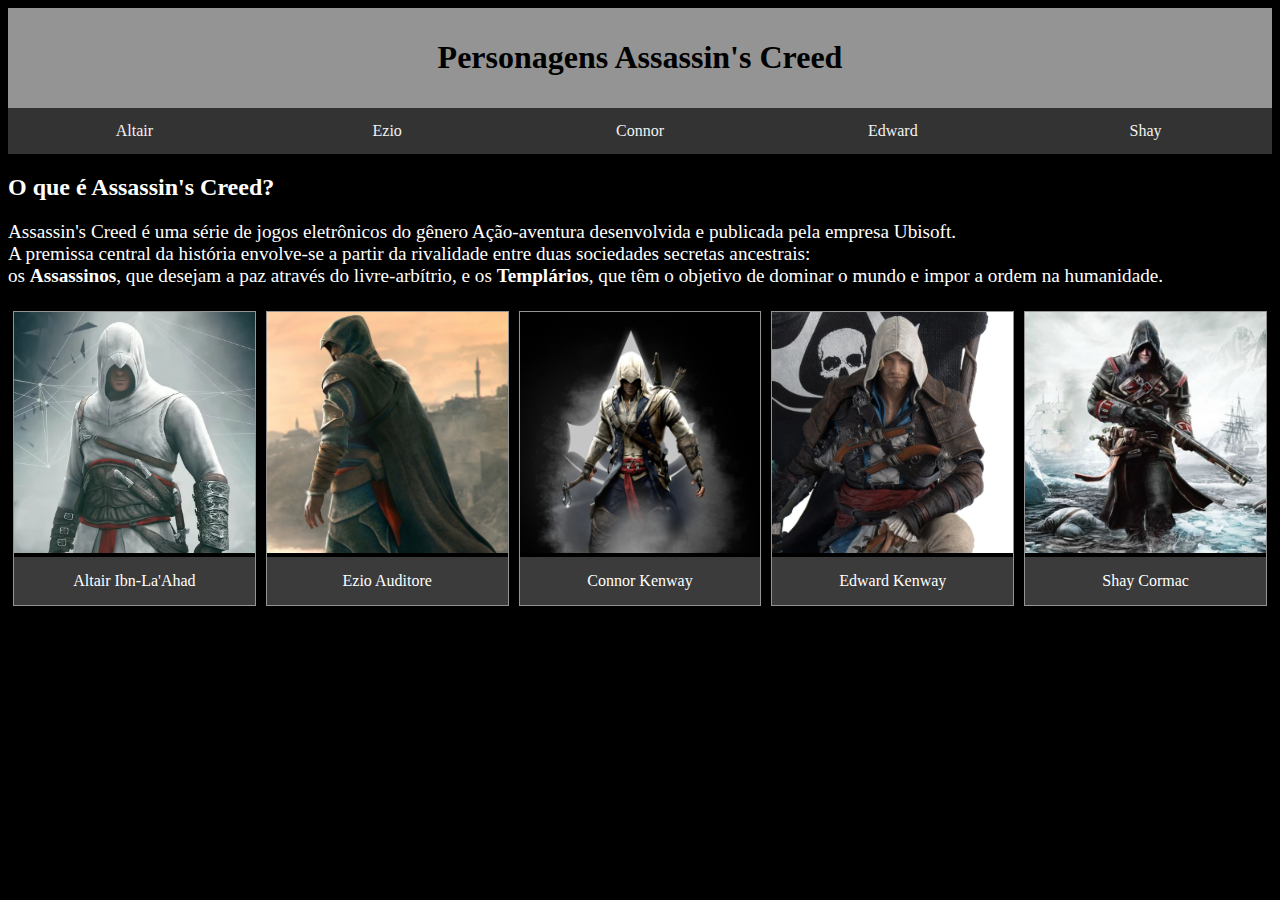
<file: index.html>
<!DOCTYPE html>
<html lang="pt-br">
<head>
    <meta charset="UTF-8">
    <meta name="viewport" content="width=device-width, initial-scale=1.0">
    <link rel="stylesheet" href="style.css">
    <title>5 personagens</title>
    <style>
        img {
            padding-top: 0px;
        }
    </style>
</head>
<body>
    <div class="header">
        <h1>Personagens Assassin's Creed</h1>
    </div>

    <!-- Links superiores -->
    <div class="topnav">
        <div class="column">
            <a href="time/personagem1.html">Altair</a>
        </div>
        <div class="column">
            <a href="time/personagem2.html">Ezio</a>
        </div>
        <div class="column">
            <a href="time/personagem3.html">Connor</a>
        </div>
        <div class="column">
            <a href="time/personagem4.html">Edward</a>
        </div>
        <div class="column">
            <a href="time/personagem5.html">Shay</a>
        </div>
    </div>

    <!-- Introdução a Assassin's Creed -->
    <h2> O que é Assassin's Creed?</h2>
        <p style="font-size: larger;"> Assassin's Creed é uma série de jogos eletrônicos do gênero Ação-aventura desenvolvida e publicada pela empresa Ubisoft. <br>
             A premissa central da história envolve-se a partir da rivalidade entre duas sociedades secretas ancestrais: <br>
             os <b>Assassinos</b>, que desejam a paz através do livre-arbítrio, e os <b>Templários</b>, que têm o objetivo de dominar o mundo e impor a ordem na humanidade. </p>
    
    <!-- Personagens -->
        <div class="column">
        <div class="gallery">
            <a href="time/personagem1.html">
                <img src="imagens/personagem11.avif" alt="Altair" width="20%">
            </a>
            <div class="desc">
                Altair Ibn-La'Ahad
            </div>
        </div>
    </div>
    <div class="column">
        <div class="gallery">
            <a href="time/personagem2.html">
                <img src="imagens/personagem21.jpg" alt="Ezio" width="20%">
            </a>
            <div class="desc">
                Ezio Auditore      
            </div>
        </div>
    </div>
    <div class="column">
        <div class="gallery">
            <a href="time/personagem3.html">
                <img src="imagens/personagem31.jpg" alt="Connor" width="20%">
            </a>
            <div class="desc">
                Connor Kenway
            </div>
        </div>
    </div>
    <div class="column">
        <div class="gallery">
            <a href="time/personagem4.html">
                <img src="imagens/personagem41.webp" alt="Edward" width="20%">
            </a>
            <div class="desc">
                Edward Kenway
            </div>
        </div>
    </div>
    <div class="column">
        <div class="gallery">
            <a href="time/personagem5.html">
                <img src="imagens/personagem51.jpg" alt="Shay" width="20%">
            </a>
            <div class="desc">
                Shay Cormac
            </div>
        </div>
    </div>

</body>
</html>
</file>
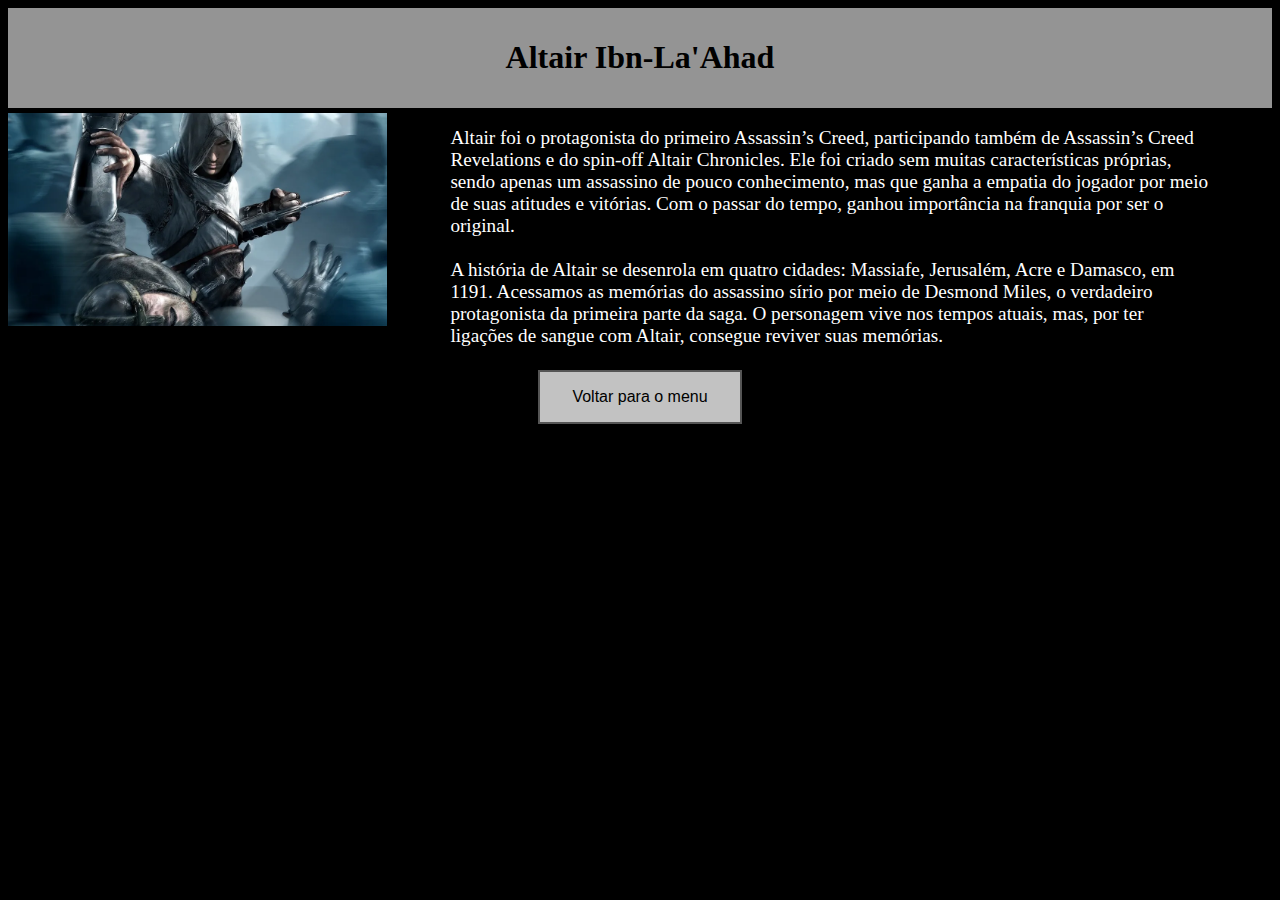
<file: time/personagem1.html>
<!DOCTYPE html>
<html lang="pt-br">
<head>
    <meta charset="UTF-8">
    <meta name="viewport" content="width=device-width, initial-scale=1.0">
    <link rel="stylesheet" href="../style.css">
    <title>personagem 1</title>
</head>
<body>
    <div class="header">
        <h1>Altair Ibn-La'Ahad</h1>
    </div>

    <div class="columnI">
    <img src="../imagens/personagem12.webp" width="100%">
    </div>
    <div class="columnT">
    <p style="font-size: larger;">Altair foi o protagonista do primeiro Assassin’s Creed, participando também de Assassin’s Creed Revelations e do spin-off Altair Chronicles. Ele foi criado sem muitas características próprias, sendo apenas um assassino de pouco conhecimento, mas que ganha a empatia do jogador por meio de suas atitudes e vitórias. Com o passar do tempo, ganhou importância na franquia por ser o original. <br> <br>
        A história de Altair se desenrola em quatro cidades: Massiafe, Jerusalém, Acre e Damasco, em 1191. Acessamos as memórias do assassino sírio por meio de Desmond Miles, o verdadeiro protagonista da primeira parte da saga. O personagem vive nos tempos atuais, mas, por ter ligações de sangue com Altair, consegue reviver suas memórias.</p>
    </div>
<div style="text-align: center;">
    <a href="../index.html"><button class="button">Voltar para o menu</button></a>
</div>
</body>
</html>
</file>
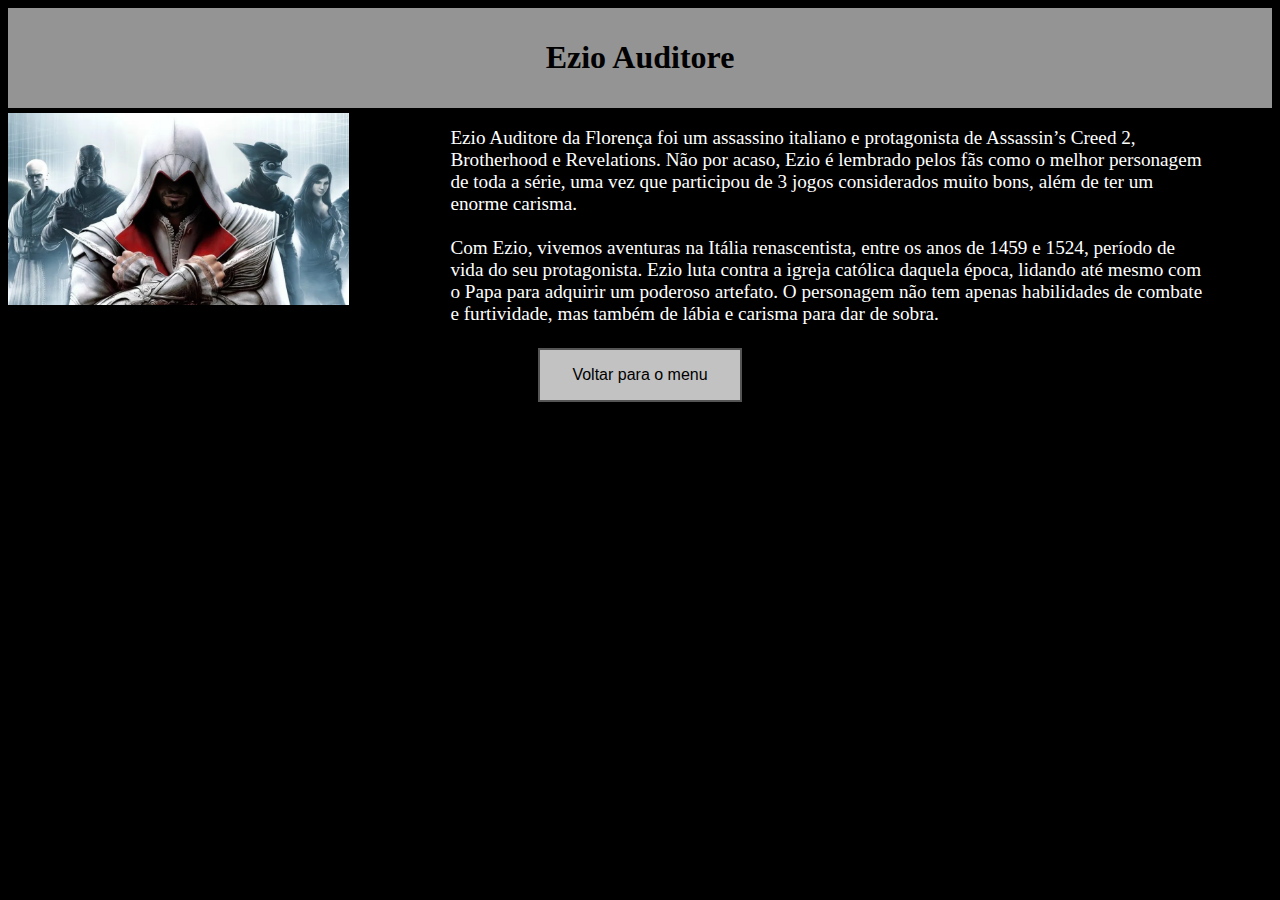
<file: time/personagem2.html>
<!DOCTYPE html>
<html lang="pt-br">
<head>
    <meta charset="UTF-8">
    <meta name="viewport" content="width=device-width, initial-scale=1.0">
    <link rel="stylesheet" href="../style.css">
    <title>personagem 2</title>
</head>
<body>
    <div class="header">
        <h1>Ezio Auditore</h1>
    </div>

    <div class="columnI">
    <img src="../imagens/personagem22.webp" width="90%">
    </div>
    <div class="columnT">
    <p style="font-size: larger;">Ezio Auditore da Florença foi um assassino italiano e protagonista de Assassin’s Creed 2, Brotherhood e Revelations. Não por acaso, Ezio é lembrado pelos fãs como o melhor personagem de toda a série, uma vez que participou de 3 jogos considerados muito bons, além de ter um enorme carisma.<br><br>
        Com Ezio, vivemos aventuras na Itália renascentista, entre os anos de 1459 e 1524, período de vida do seu protagonista. Ezio luta contra a igreja católica daquela época, lidando até mesmo com o Papa para adquirir um poderoso artefato. O personagem não tem apenas habilidades de combate e furtividade, mas também de lábia e carisma para dar de sobra.</p>
    </div>
<div style="text-align: center;">
    <a href="../index.html"><button class="button">Voltar para o menu</button></a>
</div>
</body>
</html>
</file>
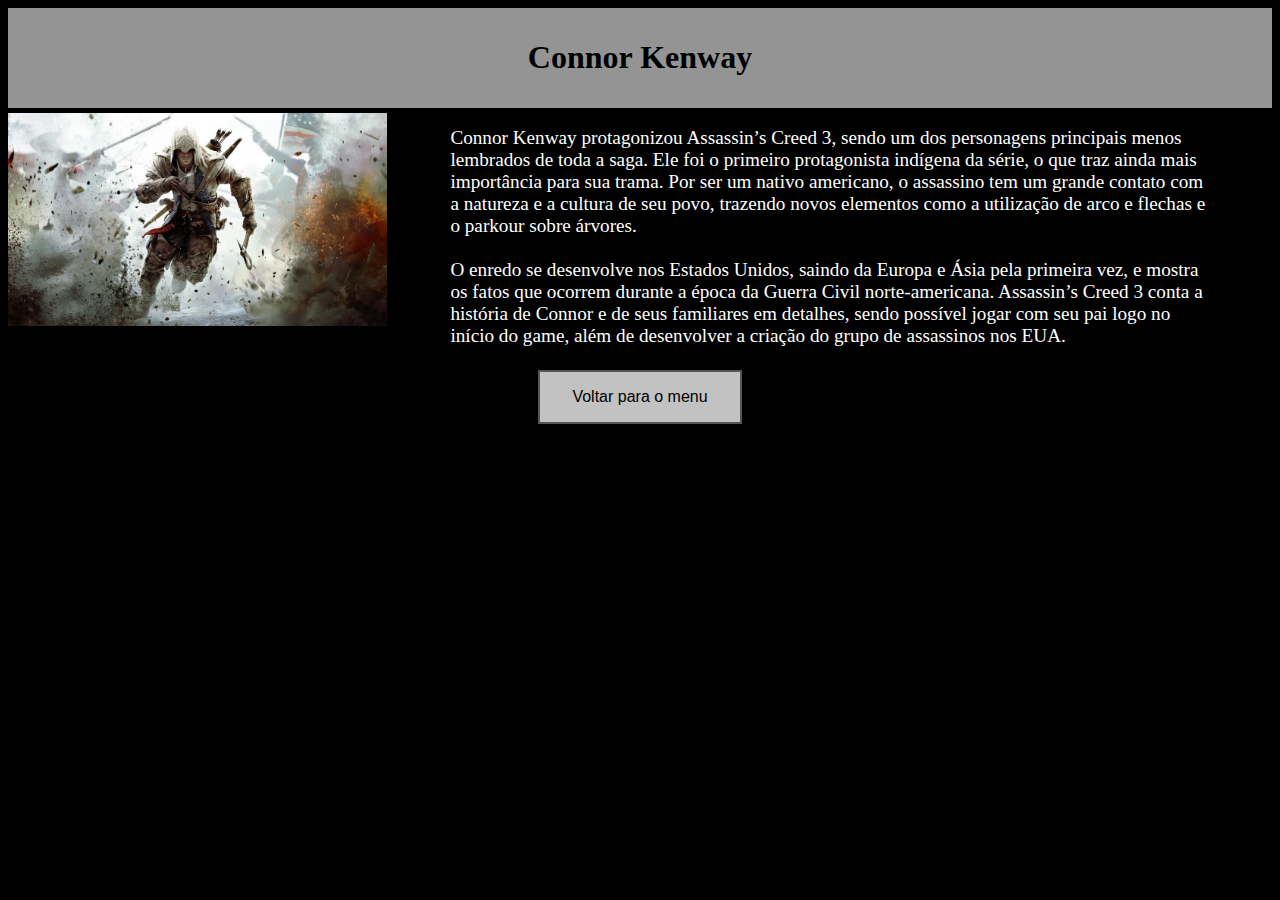
<file: time/personagem3.html>
<!DOCTYPE html>
<html lang="pt-br">
<head>
    <meta charset="UTF-8">
    <meta name="viewport" content="width=device-width, initial-scale=1.0">
    <link rel="stylesheet" href="../style.css">
    <title>personagem 3</title>
</head>
<body>
    <div class="header">
        <h1>Connor Kenway</h1>
    </div>

    <div class="columnI">
    <img src="../imagens/personagem32.webp" width="100%">
    </div>
    <div class="columnT">
    <p style="font-size: larger;">Connor Kenway protagonizou Assassin’s Creed 3, sendo um dos personagens principais menos lembrados de toda a saga. Ele foi o primeiro protagonista indígena da série, o que traz ainda mais importância para sua trama. Por ser um nativo americano, o assassino tem um grande contato com a natureza e a cultura de seu povo, trazendo novos elementos como a utilização de arco e flechas e o parkour sobre árvores. <br> <br>
        O enredo se desenvolve nos Estados Unidos, saindo da Europa e Ásia pela primeira vez, e mostra os fatos que ocorrem durante a época da Guerra Civil norte-americana. Assassin’s Creed 3 conta a história de Connor e de seus familiares em detalhes, sendo possível jogar com seu pai logo no início do game, além de desenvolver a criação do grupo de assassinos nos EUA.
        </div>
<div style="text-align: center;">
    <a href="../index.html"><button class="button">Voltar para o menu</button></a>
</div>
</body>
</html>
</file>
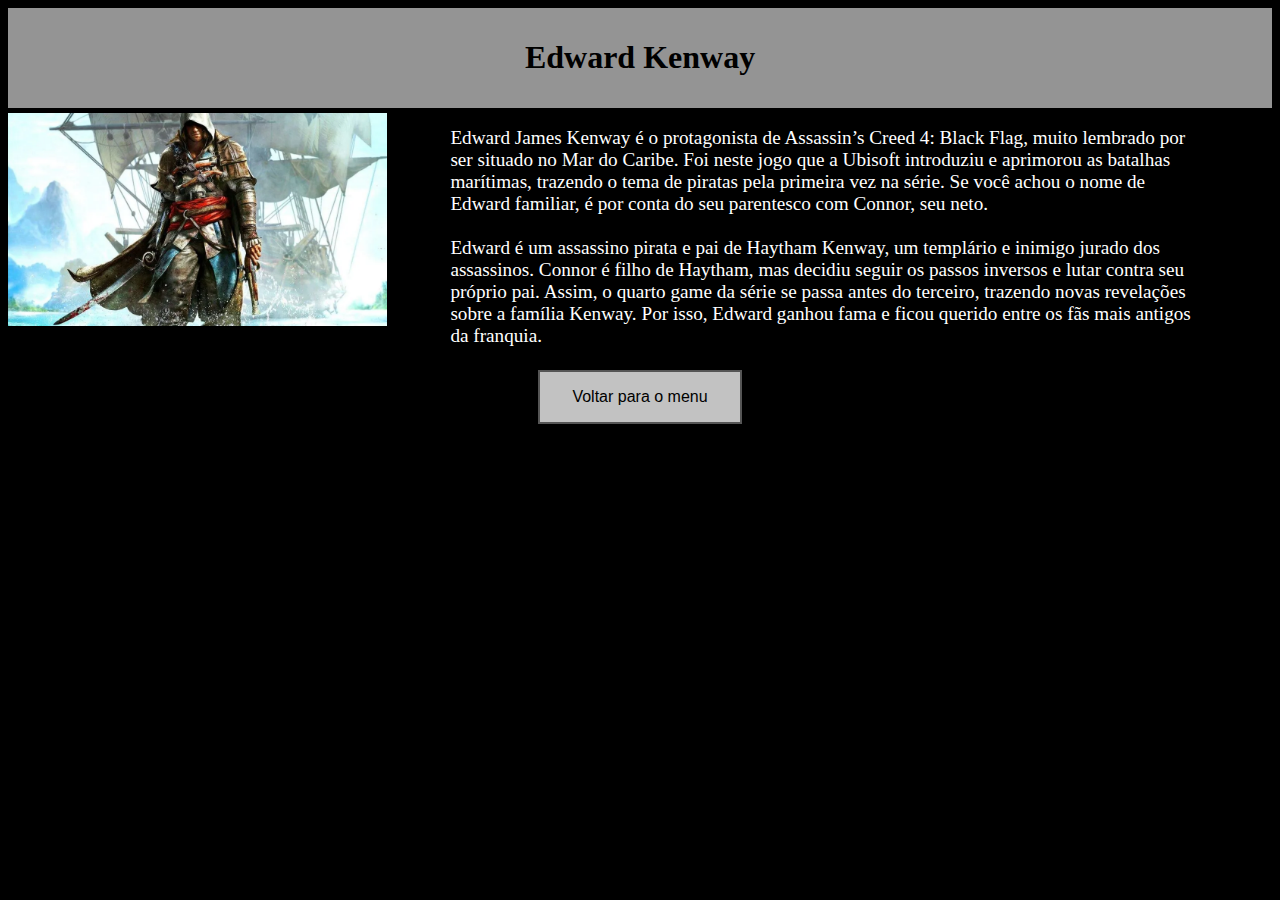
<file: time/personagem4.html>
<!DOCTYPE html>
<html lang="pt-br">
<head>
    <meta charset="UTF-8">
    <meta name="viewport" content="width=device-width, initial-scale=1.0">
    <link rel="stylesheet" href="../style.css">
    <title>personagem 4</title>
</head>
<body>
    <div class="header">
        <h1>Edward Kenway</h1>
    </div>

    <div class="columnI">
    <img src="../imagens/personagem42.webp" width="100%">
    </div>
    <div class="columnT">
    <p style="font-size: larger;">Edward James Kenway é o protagonista de Assassin’s Creed 4: Black Flag, muito lembrado por ser situado no Mar do Caribe. Foi neste jogo que a Ubisoft introduziu e aprimorou as batalhas marítimas, trazendo o tema de piratas pela primeira vez na série. Se você achou o nome de Edward familiar, é por conta do seu parentesco com Connor, seu neto. <br> <br>
        Edward é um assassino pirata e pai de Haytham Kenway, um templário e inimigo jurado dos assassinos. Connor é filho de Haytham, mas decidiu seguir os passos inversos e lutar contra seu próprio pai. Assim, o quarto game da série se passa antes do terceiro, trazendo novas revelações sobre a família Kenway. Por isso, Edward ganhou fama e ficou querido entre os fãs mais antigos da franquia.
        </div>
<div style="text-align: center;">
    <a href="../index.html"><button class="button">Voltar para o menu</button></a>
</div>
</body>
</html>
</file>
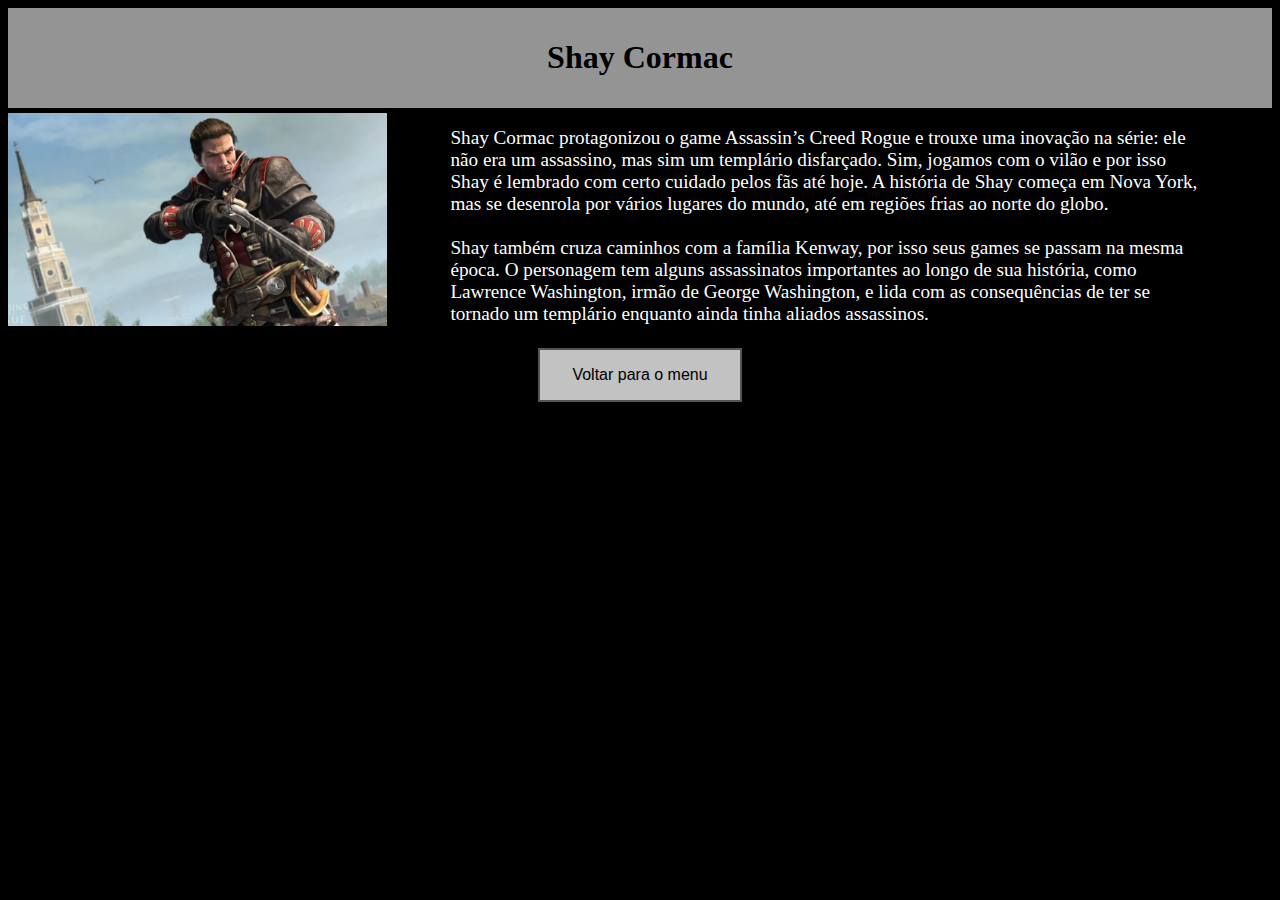
<file: time/personagem5.html>
<!DOCTYPE html>
<html lang="pt-br">
<head>
    <meta charset="UTF-8">
    <meta name="viewport" content="width=device-width, initial-scale=1.0">
    <link rel="stylesheet" href="../style.css">
    <title>personagem 5</title>
</head>
<body>
    <div class="header">
        <h1>Shay Cormac</h1>
    </div>

    <div class="columnI">
    <img src="../imagens/personagem52.webp" width="100%">
    </div>
    <div class="columnT">
    <p style="font-size: larger;">Shay Cormac protagonizou o game Assassin’s Creed Rogue e trouxe uma inovação na série: ele não era um assassino, mas sim um templário disfarçado. Sim, jogamos com o vilão e por isso Shay é lembrado com certo cuidado pelos fãs até hoje. A história de Shay começa em Nova York, mas se desenrola por vários lugares do mundo, até em regiões frias ao norte do globo. <br> <br>
        Shay também cruza caminhos com a família Kenway, por isso seus games se passam na mesma época. O personagem tem alguns assassinatos importantes ao longo de sua história, como Lawrence Washington, irmão de George Washington, e lida com as consequências de ter se tornado um templário enquanto ainda tinha aliados assassinos.
        </div>
<div style="text-align: center;">
    <a href="../index.html"><button class="button">Voltar para o menu</button></a>
</div>
</body>
</html>
</file>
<file: style.css>
.header {
  background-color: #949494;
  text-align: center;
  padding: 10px;
}
/* Coluna geral */
.column {
  float: inline-start;
  width: 20%;
}

.topnav {
 overflow: hidden;
 background-color: #333;
}

.topnav a {
  display: block;
  color: #f2f2f2;
  text-align: center;
  padding: 14px 16px;
  text-decoration: none;
}

.topnav a:hover {
  background-color: #949494;
  color: black;
}

.gallery {
  margin: 5px;
  border: 1px solid #949494;
}

.gallery:hover {
  border: 1px solid #777;
}

.gallery img {
  width: 100%;
  height: auto;
}

.desc {
  padding: 15px;
  text-align: center;
  background-color: #3b3b3b;
  color: white;
}
 /* Coluna da imagem */
.columnI {
  float: left;
  width: 30%;
  height: 30%;
}
/* Coluna do texto */
.columnT {
  float: left;
  padding-left: 5%;
  padding-right: 5%;
  width: 60%;
  height: 60%;
}

.button {
  background-color: rgb(194, 194, 194);
  border: 2px solid #555555;
  color: black;
  padding: 16px 32px;
  text-align: center;
  text-decoration: none;
  display: inline-block;
  font-size: 16px;
  margin: 4px 2px;
  transition-duration: 0.4s;
  cursor: pointer;
}

.button:hover {
  background-color: #555555;
  color: white;
}

body {
  background-color: #000000;
}

p {
  color: white;
}

h2{
  color: white
}

img {
  padding-top: 5px;}
</file>
